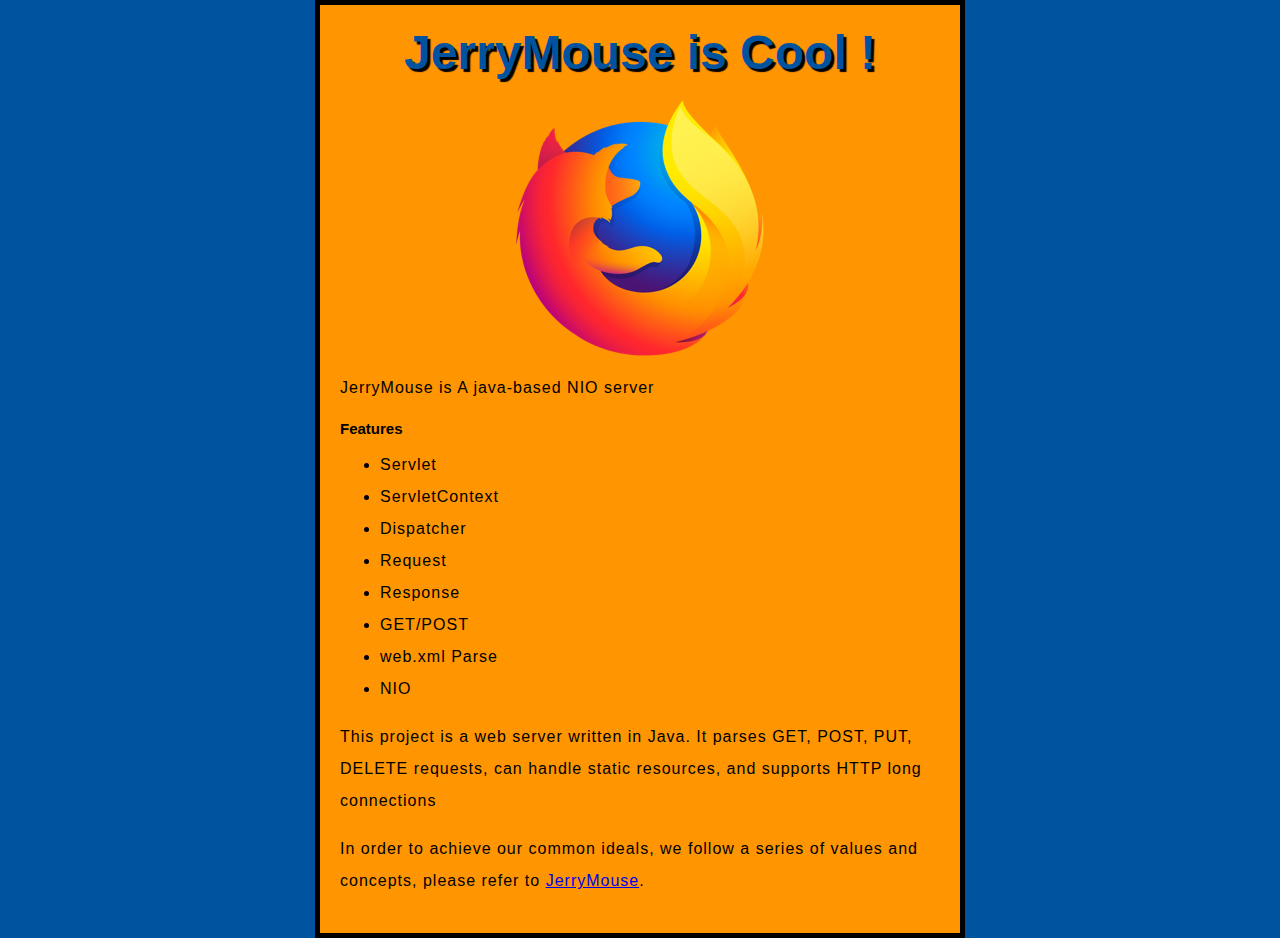
<file: classes/production/samplestaticresource/index.html>
<!DOCTYPE html>
<html>
<head>
    <meta charset="utf-8">
    <title>index</title>
    <link href="styles/style.css" rel="stylesheet" type="text/css">
    <script src="scripts/main.js" defer></script>
</head>
<body>
<h1>JerryMouse is cool！</h1>
<img src="images/firefox-icon.png" alt="Firefox 标志：一只盘旋在地球上的火狐">

<p>JerryMouse is A java-based NIO server</p>

<h2>Features</h2>
<ul>
    <li>Servlet</li>
    <li>ServletContext</li>
    <li>Dispatcher</li>
    <li>Request</li>
    <li>Response</li>
    <li>GET/POST</li>
    <li>web.xml Parse</li>
    <li>NIO</li>
</ul>

<p>This project is a web server written in Java. It parses GET, POST, PUT, DELETE requests, can handle static resources, and supports HTTP long connections</p>

<p>In order to achieve our common ideals, we follow a series of values and concepts, please refer to <a href="https://github.com/apache-foundation/JerryMouse">JerryMouse</a>.</p>

<!--<button>Switching users</button>-->
</body>
</html>
</file>
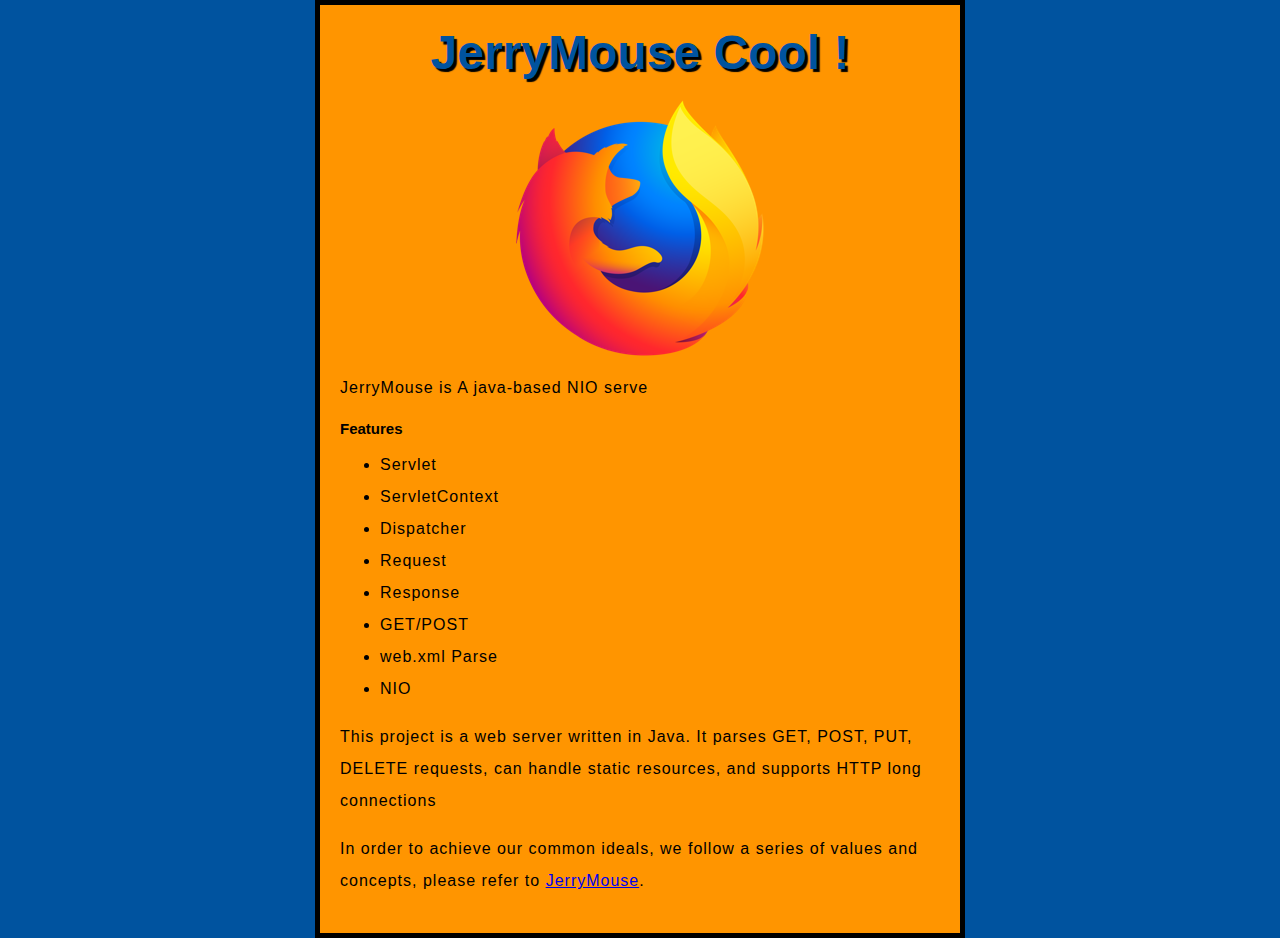
<file: src/main/resource/index.html>
<!DOCTYPE html>
<html>
<head>
    <meta charset="utf-8">
    <title>index</title>
    <link href="styles/style.css" rel="stylesheet" type="text/css">
    <script src="scripts/main.js" defer></script>
</head>
<body>
<h1>Mozilla cool！</h1>
<img src="images/firefox-icon.png" alt="Firefox 标志：一只盘旋在地球上的火狐">

<p>JerryMouse is A java-based NIO serve</p>

<h2>Features</h2>
<ul>
    <li>Servlet</li>
    <li>ServletContext</li>
    <li>Dispatcher</li>
    <li>Request</li>
    <li>Response</li>
    <li>GET/POST</li>
    <li>web.xml Parse</li>
    <li>NIO</li>
</ul>

<p>This project is a web server written in Java. It parses GET, POST, PUT, DELETE requests, can handle static resources, and supports HTTP long connections</p>

<p>In order to achieve our common ideals, we follow a series of values and concepts, please refer to <a href="https://github.com/apache-foundation/JerryMouse">JerryMouse</a>.</p>

<!--<button>Switching users</button>-->
</body>
</html>
</file>
<file: classes/production/samplestaticresource/styles/style.css>
html {
    font-size: 10px;
    font-family: '微软雅黑', sans-serif;
    background-color: #00539F;
}

body {
    width: 600px;
    margin: 0 auto;
    background-color: #FF9500;
    padding: 0 20px 20px 20px;
    border: 5px solid black;
}

h1 {
    font-size: 48px;
    text-align: center;
    margin: 0;
    padding: 20px 0;
    color: #00539F;
    text-shadow: 3px 3px 1px black;
}

p, li {
    font-size: 16px;
    line-height: 2;
    letter-spacing: 1px;
}

img {
    display: block;
    margin: 0 auto;
}
</file>
<file: src/main/resource/styles/style.css>
html {
    font-size: 10px;
    font-family: '微软雅黑', sans-serif;
    background-color: #00539F;
}

body {
    width: 600px;
    margin: 0 auto;
    background-color: #FF9500;
    padding: 0 20px 20px 20px;
    border: 5px solid black;
}

h1 {
    font-size: 48px;
    text-align: center;
    margin: 0;
    padding: 20px 0;
    color: #00539F;
    text-shadow: 3px 3px 1px black;
}

p, li {
    font-size: 16px;
    line-height: 2;
    letter-spacing: 1px;
}

img {
    display: block;
    margin: 0 auto;
}
</file>
